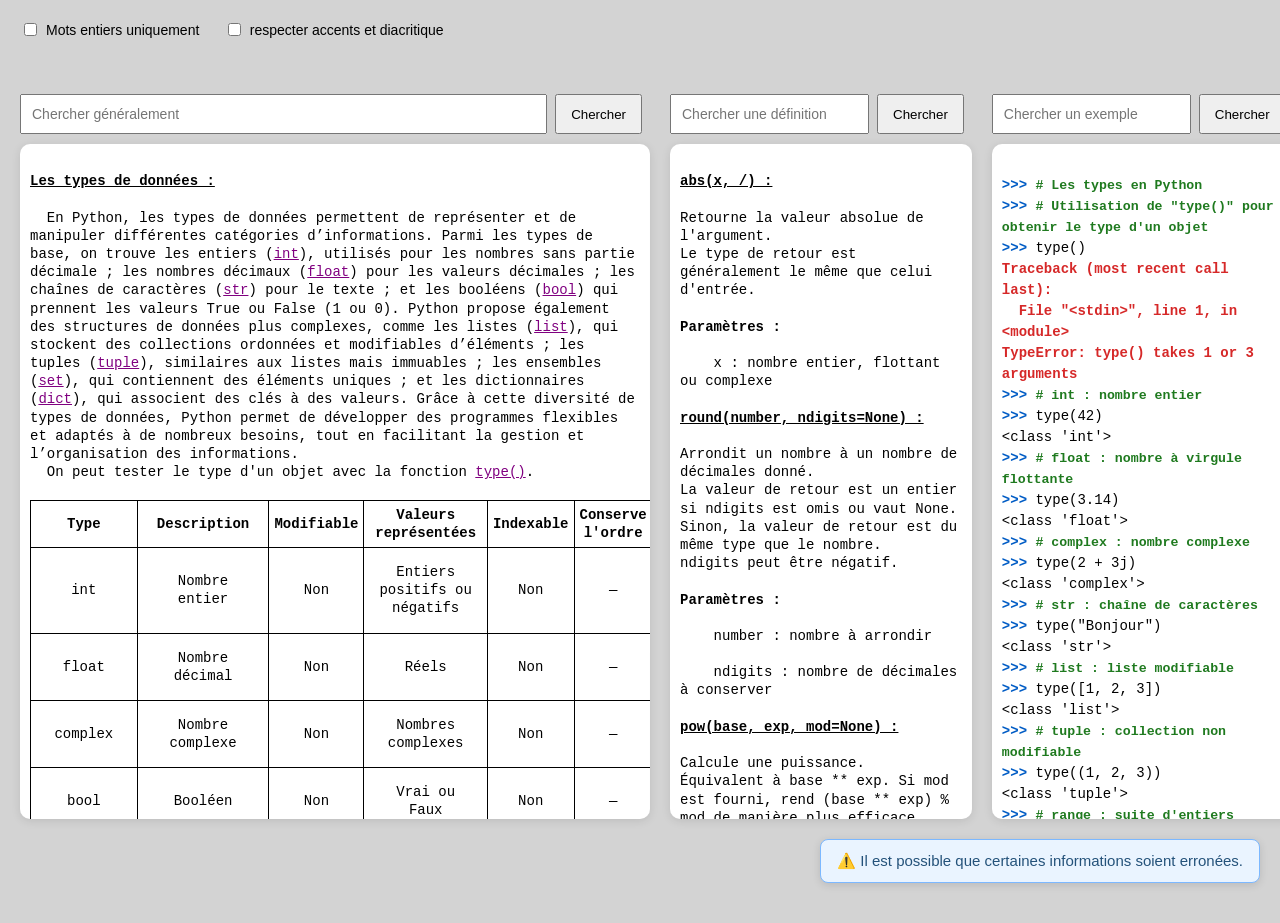
<file: index.html>
<!DOCTYPE html>
<html lang="fr">

<head>
  <meta name="description" content="Dictionnaire de python. Cherchez ? Trouvez !"/>
  <meta charset="utf-8">
  <meta name="google-site-verification" content="U6sedlffHQLWnHdPjkgo3ilcoA9vCjtu2Ma56R9C1Rk" />
  <meta name="viewport" content="width=device-width, initial-scale=1.0">

  <title>dico–python</title>

  <link rel="stylesheet" href="style.css">
</head>

<body>
  <!-- =========================
       OPTIONS
  ========================== -->

  <div class="options">

    <label id="whole-word_only">
      <input type="checkbox" id="whole-word-only" />
      Mots entiers uniquement
    </label>

    <label id="respecter">
      <input type="checkbox" id="respect-accents" />
      respecter accents et diacritique
    </label>

  </div>

  <!-- =========================
       LAYOUT PRINCIPAL
  ========================== -->

  <div class="layout">

    <!-- =========================
         GENERAL
    ========================== -->

    <div class="panel">

      <div class="search-message" id="message-general"></div>

      <div id="rechercher_generalement" class="search-bar">

        <input
          type="text"
          id="searchInput-general"
          spellcheck="true"
          placeholder="Chercher généralement"
          autocomplete="off"
        />

        <button id="searchButton-general">
          Chercher
        </button>

        <span class="counter" id="counter-general"></span>

      </div>

      <div id="general"></div>

    </div>

    <!-- =========================
         DEFINITIONS
    ========================== -->

    <div class="panel">

      <div class="search-message" id="message-definitions"></div>

      <div id="rechercher_definition" class="search-bar">

        <input
          type="text"
          id="searchInput-definitions"
          spellcheck="true"
          placeholder="Chercher une définition"
          autocomplete="off"
        />

        <button id="searchButton-definitions">
          Chercher
        </button>

        <span class="counter" id="counter-definitions"></span>

      </div>

      <div id="definitions"></div>

    </div>

    <!-- =========================
         CODE
    ========================== -->

    <div class="panel", id="code-panel">

      <div class="search-message" id="message-code"></div>

      <div id="rechercher_exemple" class="search-bar">

        <input
          type="text"
          id="searchInput-code"
          spellcheck="true"
          placeholder="Chercher un exemple"
          autocomplete="off"
        />

        <button id="searchButton-code">
          Chercher
        </button>

        <span class="counter" id="counter-code"></span>

      </div>

      <div id="code"></div>

    </div>

  </div>
  
  <div id="info-errone" >

  ⚠️ Il est possible que certaines informations soient erronées.</div>

  <!-- =========================
       JAVASCRIPT
  ========================== -->

  <script>

    // =========================
    // CHARGEMENT GENERAL.HTML
    // =========================

    document.addEventListener("DOMContentLoaded", async () => {

      try {

        const response = await fetch("general.html");

        if (!response.ok) {
          throw new Error("Fichier introuvable ou erreur de chargement.");
        }

        const htmlContent = await response.text();

        document.getElementById("general").innerHTML = htmlContent;

      } catch (error) {

        console.error("Erreur :", error);

        document.getElementById("general").innerHTML =
          `<p style="color:red;">Erreur : ${error.message}</p>`;
      }
    });

    // =========================
    // CHARGEMENT DEFINITIONS
    // =========================

    document.addEventListener("DOMContentLoaded", async () => {

      try {

        const response = await fetch("definitions.html");

        if (!response.ok) {
          throw new Error("Fichier introuvable ou erreur de chargement.");
        }

        const htmlContent = await response.text();

        document.getElementById("definitions").innerHTML = htmlContent;

      } catch (error) {

        console.error("Erreur :", error);

        document.getElementById("definitions").innerHTML =
          `<p style="color:red;">Erreur : ${error.message}</p>`;
      }
    });

    // =========================
    // CHARGEMENT CODE.HTML
    // =========================

    document.addEventListener("DOMContentLoaded", async () => {

      try {

        const response = await fetch("code.html");

        if (!response.ok) {
          throw new Error("Fichier introuvable ou erreur de chargement.");
        }

        const htmlContent = await response.text();

        document.getElementById("code").innerHTML = htmlContent;

      } catch (error) {

        console.error("Erreur :", error);

        document.getElementById("code").innerHTML =
          `<p style="color:red;">Erreur : ${error.message}</p>`;
      }
    });

  </script>

  <script src="search.js"></script>

  <script>

    // =========================
    // VOIR AUSSI
    // =========================

    function voirAussi(classe) {
      const elements = document.getElementsByClassName(classe);

      if (elements.length === 0) {
          return;
      }

      const afficher = elements[0].style.display === "none";

      for (let i = 0; i < elements.length; i++) {
          elements[i].style.display = afficher ? "inline" : "none";
      }
    }

    // =========================
    // COLORATION CODE
    // =========================

    const codeDiv = document.getElementById("code");

    let content = codeDiv.textContent;

    // Échapper HTML

    content = content
      .replace(/&/g, "&amp;")
      .replace(/</g, "&lt;")
      .replace(/>/g, "&gt;");

    // Coloration

    content = content.replace(

      /(#.*$)|([.\s])([a-zA-Z_-]+)(?=\()|\(([^()\n]*)\)|\[([^[\]\n]*)\]|\{([^{}\n]*)\}/gm,

      (match, comment, prefix, func, p1, p2, p3) => {

        // commentaires

        if (comment) {

          return `
            <span style="color: purple;">
              ${comment}
            </span>
          `;
        }

        return match;
      }
    );

    codeDiv.innerHTML = content;

  </script>

</body>

</html>
</file>
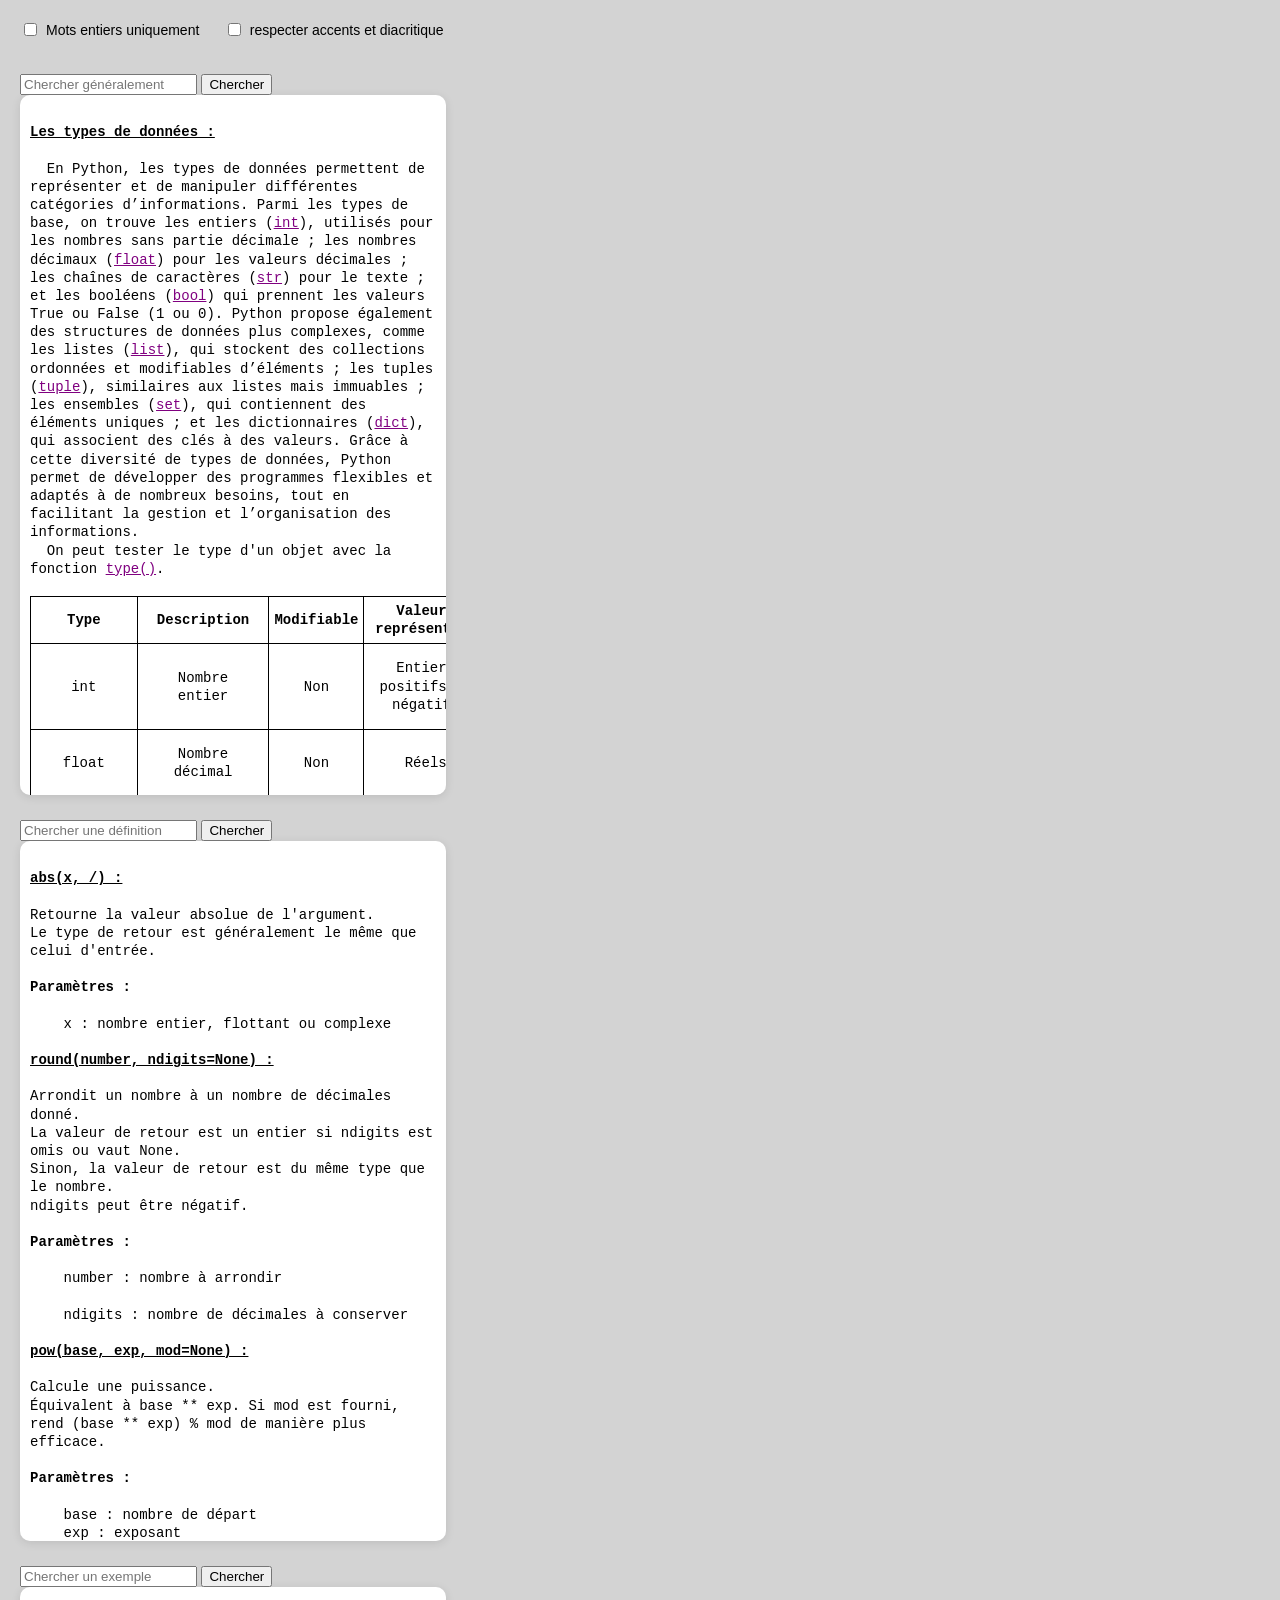
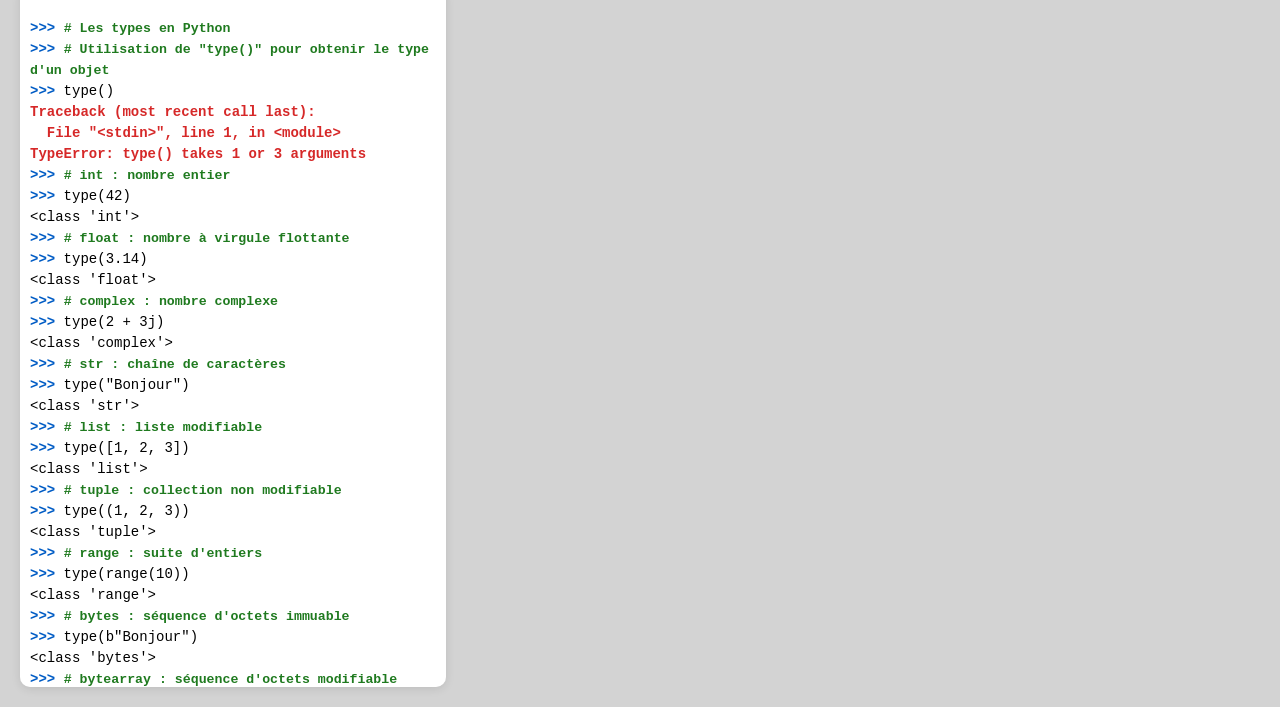
<file: dico-python.html>
<!DOCTYPE html>
<html>
  <head>
    <meta charset="utf-8">
    <link rel="stylesheet" href="style.css">
    <title>dico–python</title>
  </head>
  <body>

    <label id="whole-word_only">
      <input type="checkbox" id="whole-word-only" />
      Mots entiers uniquement
    </label>

    <label id="respecter">
      <input type="checkbox" id="respect-accents" />
      respecter accents et diacritique
    </label>

<!--    <label id="loupe">
    <input type="checkbox" id="loupe-box" onFocus="loupe()" />
    loupe
   </label>-->


    <div class="search-message" id="message-general"></div>
    <div id="rechercher_generalement">
      <input type="text" id="searchInput-general" spellcheck="true" placeholder="Chercher généralement" autocomplete="off"/>
      <button id="searchButton-general">Chercher</button>
      <span class="counter" id="counter-general"></span>
    </div>
    <div id="general" style="width: 426px; height: 700px; overflow-y: scroll;"></div>

    <div class="search-message" id="message-definitions"></div>
    <div id="rechercher_definition">
      <input type="text" id="searchInput-definitions" spellcheck="true" placeholder="Chercher une définition" />
      <button id="searchButton-definitions">Chercher</button>
      <span class="counter" id="counter-definitions"></span>
    </div>
    <div id="definitions" style="width: 426px; height: 700px; overflow-y: scroll;"></div>

    <div class="search-message" id="message-code"></div>
    <div id="rechercher_exemple">
      <input type="text" id="searchInput-code" spellcheck="true" placeholder="Chercher un exemple" />
      <button id="searchButton-code">Chercher</button>
      <span class="counter" id="counter-code"></span>
    </div>
    <div id="code" style="width: 426px; height: 700px; overflow-y: scroll; overflow-x: scroll;"></div>
    <script>
// Exécuter la requête dès que la page est chargée
document.addEventListener("DOMContentLoaded", async () => {
	try {
        // Remplace "general.html" par le chemin vers ton fichier
        const response = await fetch("general.html");
        if (!response.ok) {
            throw new Error("Fichier introuvable ou erreur de chargement.");
        }
        const htmlContent = await response.text();
        document.getElementById("general").innerHTML = htmlContent;
    } catch (error) {
        console.error("Erreur :", error);
        document.getElementById("general").innerHTML =`<p style="color: red;">Erreur : ${error.message}</p>`;
    }
});

// Exécuter la requête dès que la page est chargée
document.addEventListener("DOMContentLoaded", async () => {
	try {
        // Remplace "definitions.html" par le chemin vers ton fichier
        const response = await fetch("definitions.html");
        if (!response.ok) {
            throw new Error("Fichier introuvable ou erreur de chargement.");
        }
        const htmlContent = await response.text();
        document.getElementById("definitions").innerHTML = htmlContent;
    } catch (error) {
        console.error("Erreur :", error);
        document.getElementById("definitions").innerHTML =`<p style="color: red;">Erreur : ${error.message}</p>`;
    }
});

// Exécuter la requête dès que la page est chargée
document.addEventListener("DOMContentLoaded", async () => {
	try {
        // Remplace "code.html" par le chemin vers ton fichier
        const response = await fetch("code.html");
        if (!response.ok) {
            throw new Error("Fichier introuvable ou erreur de chargement.");
        }
        const htmlContent = await response.text();
        document.getElementById("code").innerHTML = htmlContent;
    } catch (error) {
        console.error("Erreur :", error);
        document.getElementById("code").innerHTML =`<p style="color: red;">Erreur : ${error.message}</p>`;
    }
});
	</script>
    <script src="search.js"></script>
    <script type="text/javascript">
function voirAussi(element) {
  // Récupère tous les éléments ayant la même classe que le paramètre
  const elements = document.getElementsByClassName(element);

  // Parcourt chaque élément et applique display = 'block'
  for (let i = 0; i < elements.length; i++) {
    elements[i].style.display = 'inline';
  }
}

const codeDiv = document.getElementById("code");
let content = codeDiv.textContent;

// Échapper le HTML
content = content
  .replace(/&/g, "&amp;")
  .replace(/</g, "&lt;")
  .replace(/>/g, "&gt;");

// Coloration en un seul passage
content = content.replace(
  /(#.*$)|([.\s])([a-zA-Z_-]+)(?=\()|\(([^()\n]*)\)|\[([^[\]\n]*)\]|\{([^{}\n]*)\}/gm,
  (match, comment, prefix, func, p1, p2, p3) => {

    // Commentaires
    if (comment) {
      return `<span style="color: purple;">${comment}</span>`;
    }

//    // Fonctions
//    if (func) {
//      return `${prefix}<span style="color: #208585;">${func}</span>`;
//    }

//    // Parenthèses / crochets / accolades
//    const inner = p1 || p2 || p3;
//    if (inner !== undefined) {
//      const open = match[0];
//      const close = match[match.length - 1];
//      return `${open}<span style="color: #E38F09;">${inner}</span>${close}`;
//    }

    return match;
  }
);

codeDiv.innerHTML = content;
//const checkbox = document.getElementById("loupe-box");
//const generalDiv = document.getElementById("general");

//generalDiv.addEventListener("mouseover", function () {
//  if (checkbox.checked) {
//    alert("survol general");
//  }
//});

    </script>

  </body>
</html>
</file>
<file: style.css>
/* =========================
   RESET
========================= */

* {
  box-sizing: border-box;
}

body {
  margin: 0;
  padding: 20px;
  background-color: lightgray;
  font-family: Arial, sans-serif;
}

/* =========================
   OPTIONS / CHECKBOXES
========================= */

label {
  display: inline-flex;
  align-items: center;
  gap: 6px;
  margin-right: 20px;
  margin-bottom: 10px;
  font-size: 14px;
}

/* =========================
   CONTENEUR GLOBAL
========================= */

.layout {
  display: grid;
  gap: 20px;
  margin-top: 20px;
}

/* =========================
   BLOCS
========================= */

.panel {
  display: flex;
  flex-direction: column;
}

.search-message {
  color: #d23d24;
  font-size: 0.85em;
  min-height: 20px;
  margin-bottom: 5px;
}

.search-bar {
  display: flex;
  gap: 8px;
  margin-bottom: 10px;
}

.search-bar input {
  flex: 1;
  padding: 10px;
  font-size: 14px;
}

.search-bar button {
  padding: 10px 14px;
  cursor: pointer;
}

.counter {
  display: flex;
  align-items: center;
  font-weight: bold;
  color: #333;
}

/* =========================
   ZONES DE CONTENU
========================= */

div#general,
div#definitions {
  line-height: 1.3;
}

div#general,
div#definitions,
div#code {
  padding: 10px;
  background-color: white;
  border-radius: 10px;
  overflow: auto;
  white-space: pre-wrap;
  height: 75vh;
  box-shadow: 0 2px 10px rgba(0,0,0,0.1);
  font-size: 14px;
  font-family: Consolas, monaco, monospace;

}

div#code,
div#code * {
  line-height: 1.5;
}

div.panel {
  max-width: 70vh;
}

div#code-panel {
  max-width: 150vh;
}

/* =========================
   HIGHLIGHT
========================= */

.highlight.preview {
  background: #F7F177;
}

.highlight {
  background: yellow;
  display: inline;
}

.highlight.active {
  background: orange;
}

/* =========================
   LIENS
========================= */

a {
  color: purple;
}

::selection {
  background-color: #BBDAFE;
}

/* =========================
   VOIR AUSSI
========================= */

[class^="voir-aussi"] {
  display: none;
  font-size: 13px;
  margin-left: 10px;
}

/* =========================
   MOBILE
========================= */

@media screen and (max-width: 768px) {

  body {
    padding: 10px;
  }

  .layout {
    grid-template-columns: 1fr;
  }

  div#general,
  div#definitions,
  div#code {
    height: 50vh;
  }

  .search-bar {
    flex-direction: column;
  }

  .search-bar button {
    width: 100%;
  }

}

/* =========================
   TABLETTE
========================= */

@media screen and (min-width: 769px) and (max-width: 1200px) {

  body {
  }

  .layout {
    grid-template-columns: 1fr 1fr;
  }

  .panel:last-child {
    grid-column: span 2;
  }

}

/* =========================
   DESKTOP
========================= */

@media screen and (min-width: 1201px) {

  body {
  }

  .layout {
    grid-template-columns: 1fr 1fr 1fr;
  }

}

/* =========================
   ORIENTATION PAYSAGE MOBILE
========================= */

@media screen and (max-width: 900px) and (orientation: landscape) {

  div#general,
  div#definitions,
  div#code {
    height: 80vh;
  }

}

/* =========================
   PYTHON
========================= */

.py-comment {
  color: #1f7a1f;/* ou purple */
  font-weight: bold;
  font-size-adjust : 0.50;
}

.py-error {
  color: #d62828;
  font-weight: bold;
}

.py-dots {
  color: #005cc5;
  font-weight: bold;
  letter-spacing: 6px;
}

.py-prompt {
  color: #005cc5;
  font-weight: bold;
}

/* =========================
   TABLEAUX
========================= */

table, th, td {
  border: 1px solid black;
  border-collapse: collapse;
  text-align :center;
}

td {
  padding: 15px;
}

th {
  padding: 5px;
}

/* =========================
   INFO ERRONÉE
========================= */


#info-errone {
  padding: 12px 16px;

  /*background-color: #fffbe6;      /* un jaune un peu plus doux */
  /*border: 1px solid #e0b000;*/
  border-radius: 8px;
  box-shadow: 0 2px 8px rgba(0,0,0,.12);

  /*color: #555; */
  font-size: 15px;
  text-align: right;

  display: table;
  margin: 20px 0 20px auto;

  background-color: #eaf4ff;
  border: 1px solid #7cb8ff;
  color: #24527a;
}
</file>
